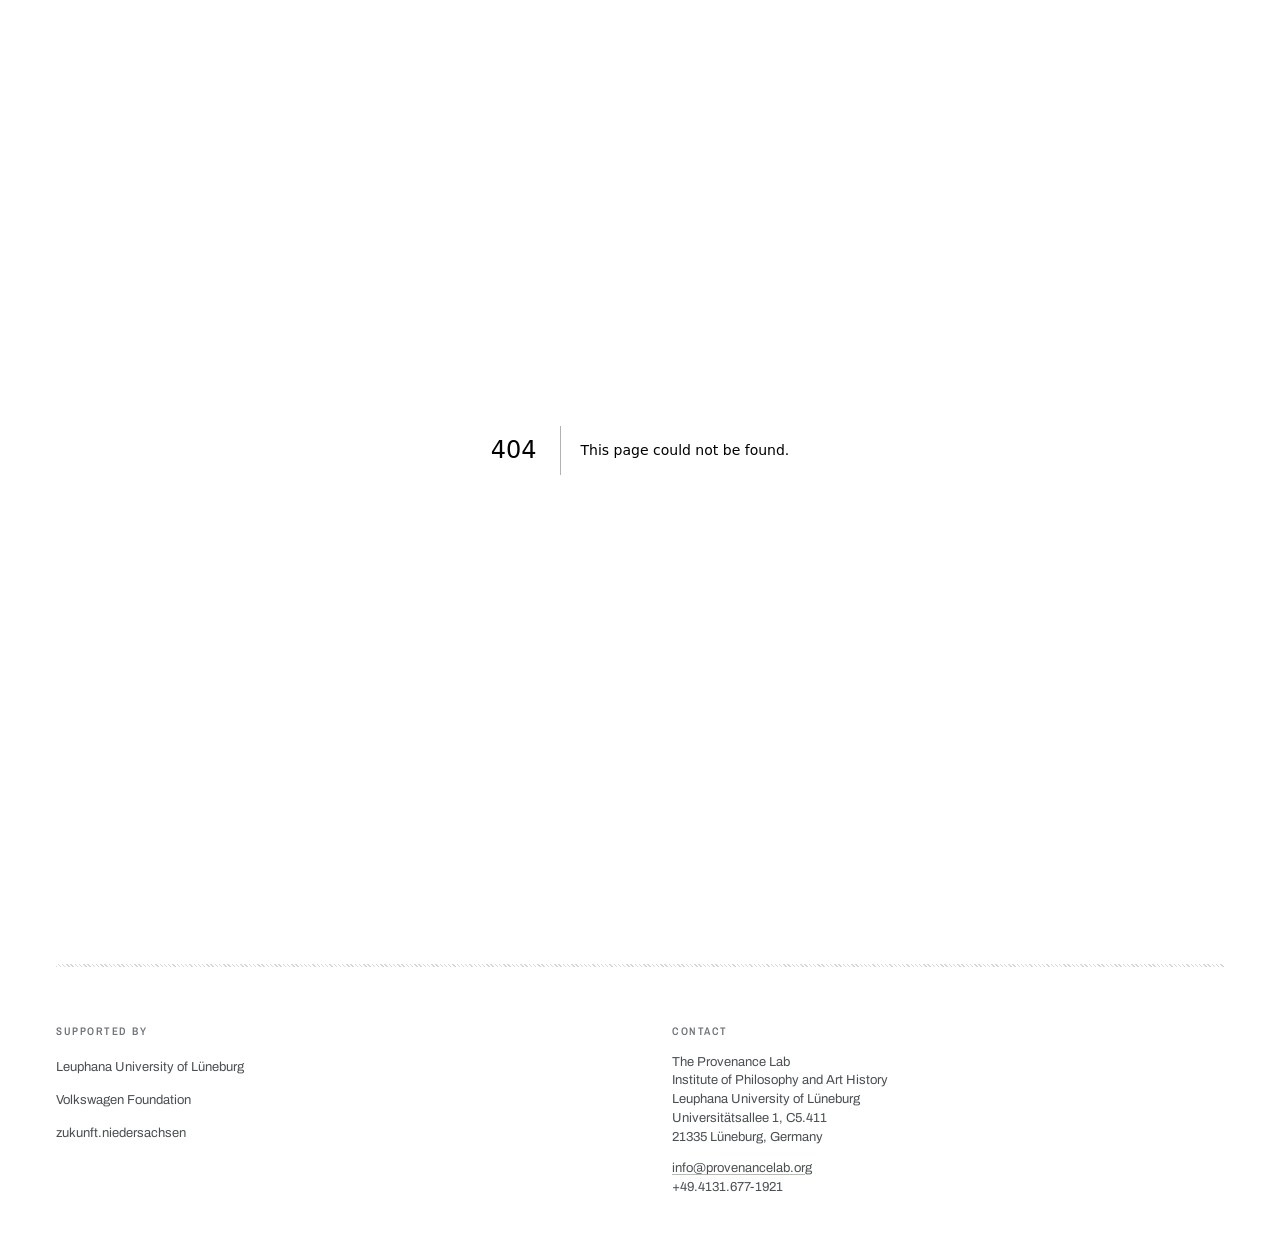
<file: 404/index.html>
<!DOCTYPE html><!--QODdTxQlu7rae3SAjlz25--><html lang="en"><head><meta charSet="utf-8"/><meta name="viewport" content="width=device-width, initial-scale=1"/><link rel="stylesheet" href="/_next/static/chunks/c2a9fc442f5a1a8c.css" data-precedence="next"/><link rel="preload" as="script" fetchPriority="low" href="/_next/static/chunks/9cfc5d2fc19655ab.js"/><script src="/_next/static/chunks/23c29a65c48ab4a4.js" async=""></script><script src="/_next/static/chunks/242188bb71c223d6.js" async=""></script><script src="/_next/static/chunks/turbopack-501cb3036fea2b00.js" async=""></script><script src="/_next/static/chunks/42879de7b8087bc9.js" async=""></script><title>404: This page could not be found.</title><meta name="robots" content="noindex"/><meta name="theme-color" content="#f4f5f2"/><title>The Provenance Lab</title><meta name="description" content="An interdisciplinary research centre at Leuphana University of Lüneburg. We use computational, archival, and collaborative methods to trace how and why art has changed hands."/><link rel="canonical" href="https://provenancelab.org/"/><meta property="og:title" content="The Provenance Lab"/><meta property="og:description" content="An interdisciplinary research centre at Leuphana University of Lüneburg. We use computational, archival, and collaborative methods to trace how and why art has changed hands."/><meta property="og:site_name" content="The Provenance Lab"/><meta property="og:locale" content="en_GB"/><meta property="og:type" content="website"/><meta name="twitter:card" content="summary"/><meta name="twitter:title" content="The Provenance Lab"/><meta name="twitter:description" content="An interdisciplinary research centre at Leuphana University of Lüneburg. We use computational, archival, and collaborative methods to trace how and why art has changed hands."/><script src="/_next/static/chunks/a6dad97d9634a72d.js" noModule=""></script></head><body><div hidden=""><!--$--><!--/$--></div><a href="#main" class="sr-only focus:not-sr-only focus:absolute focus:z-50 focus:m-3 focus:bg-ink focus:px-3 focus:py-2 focus:text-[#f4f5f2]" style="font-family:var(--font-ui);font-size:0.8125rem">Skip to content</a><script type="application/ld+json">{"@context":"https://schema.org","@type":"ResearchOrganization","name":"The Provenance Lab","url":"https://provenancelab.org","parentOrganization":{"@type":"CollegeOrUniversity","name":"Leuphana University of Lüneburg"},"address":{"@type":"PostalAddress","streetAddress":"Universitätsallee 1, C5.411","postalCode":"21335","addressLocality":"Lüneburg","addressCountry":"DE"},"email":"info@provenancelab.org","telephone":"+49-4131-677-1921"}</script><main id="main"><div style="font-family:system-ui,&quot;Segoe UI&quot;,Roboto,Helvetica,Arial,sans-serif,&quot;Apple Color Emoji&quot;,&quot;Segoe UI Emoji&quot;;height:100vh;text-align:center;display:flex;flex-direction:column;align-items:center;justify-content:center"><div><style>body{color:#000;background:#fff;margin:0}.next-error-h1{border-right:1px solid rgba(0,0,0,.3)}@media (prefers-color-scheme:dark){body{color:#fff;background:#000}.next-error-h1{border-right:1px solid rgba(255,255,255,.3)}}</style><h1 class="next-error-h1" style="display:inline-block;margin:0 20px 0 0;padding:0 23px 0 0;font-size:24px;font-weight:500;vertical-align:top;line-height:49px">404</h1><div style="display:inline-block"><h2 style="font-size:14px;font-weight:400;line-height:49px;margin:0">This page could not be found.</h2></div></div></div><!--$--><!--/$--></main><footer class="mt-12 md:mt-16"><div class="wrap"><div class="rule-hatched"></div></div><div class="wrap grid gap-10 py-12 md:grid-cols-2 md:gap-16 md:py-14"><div><p class="marker mb-3">Supported by</p><ul class="flex flex-col gap-1.5"><li><a href="https://www.leuphana.de/en" target="_blank" rel="noopener noreferrer" class="meta transition-[color] duration-150 hover:text-[var(--ink)]">Leuphana University of Lüneburg</a></li><li><a href="https://www.volkswagenstiftung.de/en" target="_blank" rel="noopener noreferrer" class="meta transition-[color] duration-150 hover:text-[var(--ink)]">Volkswagen Foundation</a></li><li><a href="https://www.zukunft.niedersachsen.de/" target="_blank" rel="noopener noreferrer" class="meta transition-[color] duration-150 hover:text-[var(--ink)]">zukunft.niedersachsen</a></li></ul></div><div><p class="marker mb-3">Contact</p><address class="meta not-italic leading-relaxed">The Provenance Lab<br/>Institute of Philosophy and Art History<br/>Leuphana University of Lüneburg<br/>Universitätsallee 1, C5.411<br/>21335 Lüneburg, Germany</address><p class="meta mt-3"><a href="mailto:info@provenancelab.org" class="underline decoration-[var(--rule-strong)] underline-offset-2 hover:decoration-[var(--ink)]">info@provenancelab.org</a><br/>+49.4131.677-1921</p></div></div></footer><script src="/_next/static/chunks/9cfc5d2fc19655ab.js" id="_R_" async=""></script><script>(self.__next_f=self.__next_f||[]).push([0])</script><script>self.__next_f.push([1,"1:\"$Sreact.fragment\"\n2:I[39756,[\"/_next/static/chunks/42879de7b8087bc9.js\"],\"default\"]\n3:I[37457,[\"/_next/static/chunks/42879de7b8087bc9.js\"],\"default\"]\n8:I[68027,[\"/_next/static/chunks/42879de7b8087bc9.js\"],\"default\"]\n:HL[\"/_next/static/chunks/c2a9fc442f5a1a8c.css\",\"style\"]\n"])</script><script>self.__next_f.push([1,"0:{\"P\":null,\"b\":\"QODdTxQlu7rae3SAjlz25\",\"c\":[\"\",\"_not-found\",\"\"],\"q\":\"\",\"i\":false,\"f\":[[[\"\",{\"children\":[\"/_not-found\",{\"children\":[\"__PAGE__\",{}]}]},\"$undefined\",\"$undefined\",true],[[\"$\",\"$1\",\"c\",{\"children\":[[[\"$\",\"link\",\"0\",{\"rel\":\"stylesheet\",\"href\":\"/_next/static/chunks/c2a9fc442f5a1a8c.css\",\"precedence\":\"next\",\"crossOrigin\":\"$undefined\",\"nonce\":\"$undefined\"}],[\"$\",\"script\",\"script-0\",{\"src\":\"/_next/static/chunks/42879de7b8087bc9.js\",\"async\":true,\"nonce\":\"$undefined\"}]],[\"$\",\"html\",null,{\"lang\":\"en\",\"children\":[\"$\",\"body\",null,{\"children\":[[\"$\",\"a\",null,{\"href\":\"#main\",\"className\":\"sr-only focus:not-sr-only focus:absolute focus:z-50 focus:m-3 focus:bg-ink focus:px-3 focus:py-2 focus:text-[#f4f5f2]\",\"style\":{\"fontFamily\":\"var(--font-ui)\",\"fontSize\":\"0.8125rem\"},\"children\":\"Skip to content\"}],[\"$\",\"script\",null,{\"type\":\"application/ld+json\",\"dangerouslySetInnerHTML\":{\"__html\":\"{\\\"@context\\\":\\\"https://schema.org\\\",\\\"@type\\\":\\\"ResearchOrganization\\\",\\\"name\\\":\\\"The Provenance Lab\\\",\\\"url\\\":\\\"https://provenancelab.org\\\",\\\"parentOrganization\\\":{\\\"@type\\\":\\\"CollegeOrUniversity\\\",\\\"name\\\":\\\"Leuphana University of Lüneburg\\\"},\\\"address\\\":{\\\"@type\\\":\\\"PostalAddress\\\",\\\"streetAddress\\\":\\\"Universitätsallee 1, C5.411\\\",\\\"postalCode\\\":\\\"21335\\\",\\\"addressLocality\\\":\\\"Lüneburg\\\",\\\"addressCountry\\\":\\\"DE\\\"},\\\"email\\\":\\\"info@provenancelab.org\\\",\\\"telephone\\\":\\\"+49-4131-677-1921\\\"}\"}}],[\"$\",\"main\",null,{\"id\":\"main\",\"children\":[\"$\",\"$L2\",null,{\"parallelRouterKey\":\"children\",\"error\":\"$undefined\",\"errorStyles\":\"$undefined\",\"errorScripts\":\"$undefined\",\"template\":[\"$\",\"$L3\",null,{}],\"templateStyles\":\"$undefined\",\"templateScripts\":\"$undefined\",\"notFound\":[[[\"$\",\"title\",null,{\"children\":\"404: This page could not be found.\"}],[\"$\",\"div\",null,{\"style\":{\"fontFamily\":\"system-ui,\\\"Segoe UI\\\",Roboto,Helvetica,Arial,sans-serif,\\\"Apple Color Emoji\\\",\\\"Segoe UI Emoji\\\"\",\"height\":\"100vh\",\"textAlign\":\"center\",\"display\":\"flex\",\"flexDirection\":\"column\",\"alignItems\":\"center\",\"justifyContent\":\"center\"},\"children\":[\"$\",\"div\",null,{\"children\":[[\"$\",\"style\",null,{\"dangerouslySetInnerHTML\":{\"__html\":\"body{color:#000;background:#fff;margin:0}.next-error-h1{border-right:1px solid rgba(0,0,0,.3)}@media (prefers-color-scheme:dark){body{color:#fff;background:#000}.next-error-h1{border-right:1px solid rgba(255,255,255,.3)}}\"}}],[\"$\",\"h1\",null,{\"className\":\"next-error-h1\",\"style\":{\"display\":\"inline-block\",\"margin\":\"0 20px 0 0\",\"padding\":\"0 23px 0 0\",\"fontSize\":24,\"fontWeight\":500,\"verticalAlign\":\"top\",\"lineHeight\":\"49px\"},\"children\":404}],[\"$\",\"div\",null,{\"style\":{\"display\":\"inline-block\"},\"children\":[\"$\",\"h2\",null,{\"style\":{\"fontSize\":14,\"fontWeight\":400,\"lineHeight\":\"49px\",\"margin\":0},\"children\":\"This page could not be found.\"}]}]]}]}]],[]],\"forbidden\":\"$undefined\",\"unauthorized\":\"$undefined\"}]}],[\"$\",\"footer\",null,{\"className\":\"mt-12 md:mt-16\",\"children\":[[\"$\",\"div\",null,{\"className\":\"wrap\",\"children\":[\"$\",\"div\",null,{\"className\":\"rule-hatched\"}]}],[\"$\",\"div\",null,{\"className\":\"wrap grid gap-10 py-12 md:grid-cols-2 md:gap-16 md:py-14\",\"children\":[[\"$\",\"div\",null,{\"children\":[[\"$\",\"p\",null,{\"className\":\"marker mb-3\",\"children\":\"Supported by\"}],[\"$\",\"ul\",null,{\"className\":\"flex flex-col gap-1.5\",\"children\":[[\"$\",\"li\",\"Leuphana University of Lüneburg\",{\"children\":[\"$\",\"a\",null,{\"href\":\"https://www.leuphana.de/en\",\"target\":\"_blank\",\"rel\":\"noopener noreferrer\",\"className\":\"meta transition-[color] duration-150 hover:text-[var(--ink)]\",\"children\":\"Leuphana University of Lüneburg\"}]}],[\"$\",\"li\",\"Volkswagen Foundation\",{\"children\":[\"$\",\"a\",null,{\"href\":\"https://www.volkswagenstiftung.de/en\",\"target\":\"_blank\",\"rel\":\"noopener noreferrer\",\"className\":\"meta transition-[color] duration-150 hover:text-[var(--ink)]\",\"children\":\"Volkswagen Foundation\"}]}],[\"$\",\"li\",\"zukunft.niedersachsen\",{\"children\":[\"$\",\"a\",null,{\"href\":\"https://www.zukunft.niedersachsen.de/\",\"target\":\"_blank\",\"rel\":\"noopener noreferrer\",\"className\":\"meta transition-[color] duration-150 hover:text-[var(--ink)]\",\"children\":\"zukunft.niedersachsen\"}]}]]}]]}],[\"$\",\"div\",null,{\"children\":[[\"$\",\"p\",null,{\"className\":\"marker mb-3\",\"children\":\"Contact\"}],[\"$\",\"address\",null,{\"className\":\"meta not-italic leading-relaxed\",\"children\":[\"The Provenance Lab\",[\"$\",\"br\",null,{}],\"Institute of Philosophy and Art History\",[\"$\",\"br\",null,{}],\"Leuphana University of Lüneburg\",[\"$\",\"br\",null,{}],\"Universitätsallee 1, C5.411\",[\"$\",\"br\",null,{}],\"21335 Lüneburg, Germany\"]}],\"$L4\"]}]]}]]}]]}]}]]}],{\"children\":[\"$L5\",{\"children\":[\"$L6\",{},null,false,false]},null,false,false]},null,false,false],\"$L7\",false]],\"m\":\"$undefined\",\"G\":[\"$8\",\"$undefined\"],\"S\":true}\n"])</script><script>self.__next_f.push([1,"9:I[97367,[\"/_next/static/chunks/42879de7b8087bc9.js\"],\"OutletBoundary\"]\na:\"$Sreact.suspense\"\nc:I[97367,[\"/_next/static/chunks/42879de7b8087bc9.js\"],\"ViewportBoundary\"]\ne:I[97367,[\"/_next/static/chunks/42879de7b8087bc9.js\"],\"MetadataBoundary\"]\n4:[\"$\",\"p\",null,{\"className\":\"meta mt-3\",\"children\":[[\"$\",\"a\",null,{\"href\":\"mailto:info@provenancelab.org\",\"className\":\"underline decoration-[var(--rule-strong)] underline-offset-2 hover:decoration-[var(--ink)]\",\"children\":\"info@provenancelab.org\"}],[\"$\",\"br\",null,{}],\"+49.4131.677-1921\"]}]\n5:[\"$\",\"$1\",\"c\",{\"children\":[null,[\"$\",\"$L2\",null,{\"parallelRouterKey\":\"children\",\"error\":\"$undefined\",\"errorStyles\":\"$undefined\",\"errorScripts\":\"$undefined\",\"template\":[\"$\",\"$L3\",null,{}],\"templateStyles\":\"$undefined\",\"templateScripts\":\"$undefined\",\"notFound\":\"$undefined\",\"forbidden\":\"$undefined\",\"unauthorized\":\"$undefined\"}]]}]\n6:[\"$\",\"$1\",\"c\",{\"children\":[[[\"$\",\"title\",null,{\"children\":\"404: This page could not be found.\"}],[\"$\",\"div\",null,{\"style\":\"$0:f:0:1:0:props:children:1:props:children:props:children:2:props:children:props:notFound:0:1:props:style\",\"children\":[\"$\",\"div\",null,{\"children\":[[\"$\",\"style\",null,{\"dangerouslySetInnerHTML\":{\"__html\":\"body{color:#000;background:#fff;margin:0}.next-error-h1{border-right:1px solid rgba(0,0,0,.3)}@media (prefers-color-scheme:dark){body{color:#fff;background:#000}.next-error-h1{border-right:1px solid rgba(255,255,255,.3)}}\"}}],[\"$\",\"h1\",null,{\"className\":\"next-error-h1\",\"style\":\"$0:f:0:1:0:props:children:1:props:children:props:children:2:props:children:props:notFound:0:1:props:children:props:children:1:props:style\",\"children\":404}],[\"$\",\"div\",null,{\"style\":\"$0:f:0:1:0:props:children:1:props:children:props:children:2:props:children:props:notFound:0:1:props:children:props:children:2:props:style\",\"children\":[\"$\",\"h2\",null,{\"style\":\"$0:f:0:1:0:props:children:1:props:children:props:children:2:props:children:props:notFound:0:1:props:children:props:children:2:props:children:props:style\",\"children\":\"This page could not be found.\"}]}]]}]}]],null,[\"$\",\"$L9\",null,{\"children\":[\"$\",\"$a\",null,{\"name\":\"Next.MetadataOutlet\",\"children\":\"$@b\"}]}]]}]\n7:[\"$\",\"$1\",\"h\",{\"children\":[[\"$\",\"meta\",null,{\"name\":\"robots\",\"content\":\"noindex\"}],[\"$\",\"$Lc\",null,{\"children\":\"$@d\"}],[\"$\",\"div\",null,{\"hidden\":true,\"children\":[\"$\",\"$Le\",null,{\"children\":[\"$\",\"$a\",null,{\"name\":\"Next.Metadata\",\"children\":\"$@f\"}]}]}],null]}]\n"])</script><script>self.__next_f.push([1,"d:[[\"$\",\"meta\",\"0\",{\"charSet\":\"utf-8\"}],[\"$\",\"meta\",\"1\",{\"name\":\"viewport\",\"content\":\"width=device-width, initial-scale=1\"}],[\"$\",\"meta\",\"2\",{\"name\":\"theme-color\",\"content\":\"#f4f5f2\"}]]\n"])</script><script>self.__next_f.push([1,"f:[[\"$\",\"title\",\"0\",{\"children\":\"The Provenance Lab\"}],[\"$\",\"meta\",\"1\",{\"name\":\"description\",\"content\":\"An interdisciplinary research centre at Leuphana University of Lüneburg. We use computational, archival, and collaborative methods to trace how and why art has changed hands.\"}],[\"$\",\"link\",\"2\",{\"rel\":\"canonical\",\"href\":\"https://provenancelab.org/\"}],[\"$\",\"meta\",\"3\",{\"property\":\"og:title\",\"content\":\"The Provenance Lab\"}],[\"$\",\"meta\",\"4\",{\"property\":\"og:description\",\"content\":\"An interdisciplinary research centre at Leuphana University of Lüneburg. We use computational, archival, and collaborative methods to trace how and why art has changed hands.\"}],[\"$\",\"meta\",\"5\",{\"property\":\"og:site_name\",\"content\":\"The Provenance Lab\"}],[\"$\",\"meta\",\"6\",{\"property\":\"og:locale\",\"content\":\"en_GB\"}],[\"$\",\"meta\",\"7\",{\"property\":\"og:type\",\"content\":\"website\"}],[\"$\",\"meta\",\"8\",{\"name\":\"twitter:card\",\"content\":\"summary\"}],[\"$\",\"meta\",\"9\",{\"name\":\"twitter:title\",\"content\":\"The Provenance Lab\"}],[\"$\",\"meta\",\"10\",{\"name\":\"twitter:description\",\"content\":\"An interdisciplinary research centre at Leuphana University of Lüneburg. We use computational, archival, and collaborative methods to trace how and why art has changed hands.\"}]]\nb:null\n"])</script></body></html>
</file>
<file: _next/static/chunks/c2a9fc442f5a1a8c.css>
@font-face{font-family:Spectral;font-style:normal;font-display:swap;font-weight:300;src:url(../media/spectral-cyrillic-ext-300-normal.21316160.woff2)format("woff2"),url(../media/spectral-cyrillic-ext-300-normal.a03bd76b.woff)format("woff");unicode-range:U+460-52F,U+1C80-1C8A,U+20B4,U+2DE0-2DFF,U+A640-A69F,U+FE2E-FE2F}@font-face{font-family:Spectral;font-style:normal;font-display:swap;font-weight:300;src:url(../media/spectral-cyrillic-300-normal.14599fdb.woff2)format("woff2"),url(../media/spectral-cyrillic-300-normal.8564efba.woff)format("woff");unicode-range:U+301,U+400-45F,U+490-491,U+4B0-4B1,U+2116}@font-face{font-family:Spectral;font-style:normal;font-display:swap;font-weight:300;src:url(../media/spectral-vietnamese-300-normal.ee69c0b3.woff2)format("woff2"),url(../media/spectral-vietnamese-300-normal.df173690.woff)format("woff");unicode-range:U+102-103,U+110-111,U+128-129,U+168-169,U+1A0-1A1,U+1AF-1B0,U+300-301,U+303-304,U+308-309,U+323,U+329,U+1EA0-1EF9,U+20AB}@font-face{font-family:Spectral;font-style:normal;font-display:swap;font-weight:300;src:url(../media/spectral-latin-ext-300-normal.3481ea9d.woff2)format("woff2"),url(../media/spectral-latin-ext-300-normal.a1ed2874.woff)format("woff");unicode-range:U+100-2BA,U+2BD-2C5,U+2C7-2CC,U+2CE-2D7,U+2DD-2FF,U+304,U+308,U+329,U+1D00-1DBF,U+1E00-1E9F,U+1EF2-1EFF,U+2020,U+20A0-20AB,U+20AD-20C0,U+2113,U+2C60-2C7F,U+A720-A7FF}@font-face{font-family:Spectral;font-style:normal;font-display:swap;font-weight:300;src:url(../media/spectral-latin-300-normal.d63466cf.woff2)format("woff2"),url(../media/spectral-latin-300-normal.2fffe9dd.woff)format("woff");unicode-range:U+??,U+131,U+152-153,U+2BB-2BC,U+2C6,U+2DA,U+2DC,U+304,U+308,U+329,U+2000-206F,U+20AC,U+2122,U+2191,U+2193,U+2212,U+2215,U+FEFF,U+FFFD}
@font-face{font-family:Spectral;font-style:normal;font-display:swap;font-weight:400;src:url(../media/spectral-cyrillic-ext-400-normal.79c38414.woff2)format("woff2"),url(../media/spectral-cyrillic-ext-400-normal.6c195cef.woff)format("woff");unicode-range:U+460-52F,U+1C80-1C8A,U+20B4,U+2DE0-2DFF,U+A640-A69F,U+FE2E-FE2F}@font-face{font-family:Spectral;font-style:normal;font-display:swap;font-weight:400;src:url(../media/spectral-cyrillic-400-normal.66383d7b.woff2)format("woff2"),url(../media/spectral-cyrillic-400-normal.90f96ffc.woff)format("woff");unicode-range:U+301,U+400-45F,U+490-491,U+4B0-4B1,U+2116}@font-face{font-family:Spectral;font-style:normal;font-display:swap;font-weight:400;src:url(../media/spectral-vietnamese-400-normal.5021de04.woff2)format("woff2"),url(../media/spectral-vietnamese-400-normal.4a3d379f.woff)format("woff");unicode-range:U+102-103,U+110-111,U+128-129,U+168-169,U+1A0-1A1,U+1AF-1B0,U+300-301,U+303-304,U+308-309,U+323,U+329,U+1EA0-1EF9,U+20AB}@font-face{font-family:Spectral;font-style:normal;font-display:swap;font-weight:400;src:url(../media/spectral-latin-ext-400-normal.35bbc307.woff2)format("woff2"),url(../media/spectral-latin-ext-400-normal.d2ce68e6.woff)format("woff");unicode-range:U+100-2BA,U+2BD-2C5,U+2C7-2CC,U+2CE-2D7,U+2DD-2FF,U+304,U+308,U+329,U+1D00-1DBF,U+1E00-1E9F,U+1EF2-1EFF,U+2020,U+20A0-20AB,U+20AD-20C0,U+2113,U+2C60-2C7F,U+A720-A7FF}@font-face{font-family:Spectral;font-style:normal;font-display:swap;font-weight:400;src:url(../media/spectral-latin-400-normal.6e17abaf.woff2)format("woff2"),url(../media/spectral-latin-400-normal.ed17146b.woff)format("woff");unicode-range:U+??,U+131,U+152-153,U+2BB-2BC,U+2C6,U+2DA,U+2DC,U+304,U+308,U+329,U+2000-206F,U+20AC,U+2122,U+2191,U+2193,U+2212,U+2215,U+FEFF,U+FFFD}
@font-face{font-family:Spectral;font-style:italic;font-display:swap;font-weight:400;src:url(../media/spectral-cyrillic-ext-400-italic.2d3870b7.woff2)format("woff2"),url(../media/spectral-cyrillic-ext-400-italic.15e81c7b.woff)format("woff");unicode-range:U+460-52F,U+1C80-1C8A,U+20B4,U+2DE0-2DFF,U+A640-A69F,U+FE2E-FE2F}@font-face{font-family:Spectral;font-style:italic;font-display:swap;font-weight:400;src:url(../media/spectral-cyrillic-400-italic.3ef00392.woff2)format("woff2"),url(../media/spectral-cyrillic-400-italic.e13b325e.woff)format("woff");unicode-range:U+301,U+400-45F,U+490-491,U+4B0-4B1,U+2116}@font-face{font-family:Spectral;font-style:italic;font-display:swap;font-weight:400;src:url(../media/spectral-vietnamese-400-italic.e497c7a4.woff2)format("woff2"),url(../media/spectral-vietnamese-400-italic.88e46cc6.woff)format("woff");unicode-range:U+102-103,U+110-111,U+128-129,U+168-169,U+1A0-1A1,U+1AF-1B0,U+300-301,U+303-304,U+308-309,U+323,U+329,U+1EA0-1EF9,U+20AB}@font-face{font-family:Spectral;font-style:italic;font-display:swap;font-weight:400;src:url(../media/spectral-latin-ext-400-italic.738b6ad0.woff2)format("woff2"),url(../media/spectral-latin-ext-400-italic.4741bb6a.woff)format("woff");unicode-range:U+100-2BA,U+2BD-2C5,U+2C7-2CC,U+2CE-2D7,U+2DD-2FF,U+304,U+308,U+329,U+1D00-1DBF,U+1E00-1E9F,U+1EF2-1EFF,U+2020,U+20A0-20AB,U+20AD-20C0,U+2113,U+2C60-2C7F,U+A720-A7FF}@font-face{font-family:Spectral;font-style:italic;font-display:swap;font-weight:400;src:url(../media/spectral-latin-400-italic.97f85bfd.woff2)format("woff2"),url(../media/spectral-latin-400-italic.f6be6afc.woff)format("woff");unicode-range:U+??,U+131,U+152-153,U+2BB-2BC,U+2C6,U+2DA,U+2DC,U+304,U+308,U+329,U+2000-206F,U+20AC,U+2122,U+2191,U+2193,U+2212,U+2215,U+FEFF,U+FFFD}
@font-face{font-family:Spectral;font-style:normal;font-display:swap;font-weight:600;src:url(../media/spectral-cyrillic-ext-600-normal.565e44e8.woff2)format("woff2"),url(../media/spectral-cyrillic-ext-600-normal.03c7d13b.woff)format("woff");unicode-range:U+460-52F,U+1C80-1C8A,U+20B4,U+2DE0-2DFF,U+A640-A69F,U+FE2E-FE2F}@font-face{font-family:Spectral;font-style:normal;font-display:swap;font-weight:600;src:url(../media/spectral-cyrillic-600-normal.16852e1b.woff2)format("woff2"),url(../media/spectral-cyrillic-600-normal.01b6eb31.woff)format("woff");unicode-range:U+301,U+400-45F,U+490-491,U+4B0-4B1,U+2116}@font-face{font-family:Spectral;font-style:normal;font-display:swap;font-weight:600;src:url(../media/spectral-vietnamese-600-normal.80351992.woff2)format("woff2"),url(../media/spectral-vietnamese-600-normal.907616b9.woff)format("woff");unicode-range:U+102-103,U+110-111,U+128-129,U+168-169,U+1A0-1A1,U+1AF-1B0,U+300-301,U+303-304,U+308-309,U+323,U+329,U+1EA0-1EF9,U+20AB}@font-face{font-family:Spectral;font-style:normal;font-display:swap;font-weight:600;src:url(../media/spectral-latin-ext-600-normal.545bb8eb.woff2)format("woff2"),url(../media/spectral-latin-ext-600-normal.40f0ab9a.woff)format("woff");unicode-range:U+100-2BA,U+2BD-2C5,U+2C7-2CC,U+2CE-2D7,U+2DD-2FF,U+304,U+308,U+329,U+1D00-1DBF,U+1E00-1E9F,U+1EF2-1EFF,U+2020,U+20A0-20AB,U+20AD-20C0,U+2113,U+2C60-2C7F,U+A720-A7FF}@font-face{font-family:Spectral;font-style:normal;font-display:swap;font-weight:600;src:url(../media/spectral-latin-600-normal.b3928b93.woff2)format("woff2"),url(../media/spectral-latin-600-normal.47d21adf.woff)format("woff");unicode-range:U+??,U+131,U+152-153,U+2BB-2BC,U+2C6,U+2DA,U+2DC,U+304,U+308,U+329,U+2000-206F,U+20AC,U+2122,U+2191,U+2193,U+2212,U+2215,U+FEFF,U+FFFD}
@font-face{font-family:Archivo;font-style:normal;font-display:swap;font-weight:400;src:url(../media/archivo-vietnamese-400-normal.73a4f96c.woff2)format("woff2"),url(../media/archivo-vietnamese-400-normal.53060f8b.woff)format("woff");unicode-range:U+102-103,U+110-111,U+128-129,U+168-169,U+1A0-1A1,U+1AF-1B0,U+300-301,U+303-304,U+308-309,U+323,U+329,U+1EA0-1EF9,U+20AB}@font-face{font-family:Archivo;font-style:normal;font-display:swap;font-weight:400;src:url(../media/archivo-latin-ext-400-normal.60f0e8f3.woff2)format("woff2"),url(../media/archivo-latin-ext-400-normal.667f90df.woff)format("woff");unicode-range:U+100-2BA,U+2BD-2C5,U+2C7-2CC,U+2CE-2D7,U+2DD-2FF,U+304,U+308,U+329,U+1D00-1DBF,U+1E00-1E9F,U+1EF2-1EFF,U+2020,U+20A0-20AB,U+20AD-20C0,U+2113,U+2C60-2C7F,U+A720-A7FF}@font-face{font-family:Archivo;font-style:normal;font-display:swap;font-weight:400;src:url(../media/archivo-latin-400-normal.e98e5db5.woff2)format("woff2"),url(../media/archivo-latin-400-normal.b5a88f03.woff)format("woff");unicode-range:U+??,U+131,U+152-153,U+2BB-2BC,U+2C6,U+2DA,U+2DC,U+304,U+308,U+329,U+2000-206F,U+20AC,U+2122,U+2191,U+2193,U+2212,U+2215,U+FEFF,U+FFFD}
@font-face{font-family:Archivo;font-style:normal;font-display:swap;font-weight:500;src:url(../media/archivo-vietnamese-500-normal.cebe41a9.woff2)format("woff2"),url(../media/archivo-vietnamese-500-normal.f333c7ff.woff)format("woff");unicode-range:U+102-103,U+110-111,U+128-129,U+168-169,U+1A0-1A1,U+1AF-1B0,U+300-301,U+303-304,U+308-309,U+323,U+329,U+1EA0-1EF9,U+20AB}@font-face{font-family:Archivo;font-style:normal;font-display:swap;font-weight:500;src:url(../media/archivo-latin-ext-500-normal.8837eadf.woff2)format("woff2"),url(../media/archivo-latin-ext-500-normal.5d3358ad.woff)format("woff");unicode-range:U+100-2BA,U+2BD-2C5,U+2C7-2CC,U+2CE-2D7,U+2DD-2FF,U+304,U+308,U+329,U+1D00-1DBF,U+1E00-1E9F,U+1EF2-1EFF,U+2020,U+20A0-20AB,U+20AD-20C0,U+2113,U+2C60-2C7F,U+A720-A7FF}@font-face{font-family:Archivo;font-style:normal;font-display:swap;font-weight:500;src:url(../media/archivo-latin-500-normal.be72f2c5.woff2)format("woff2"),url(../media/archivo-latin-500-normal.67b3ef56.woff)format("woff");unicode-range:U+??,U+131,U+152-153,U+2BB-2BC,U+2C6,U+2DA,U+2DC,U+304,U+308,U+329,U+2000-206F,U+20AC,U+2122,U+2191,U+2193,U+2212,U+2215,U+FEFF,U+FFFD}
@font-face{font-family:Archivo;font-style:normal;font-display:swap;font-weight:600;src:url(../media/archivo-vietnamese-600-normal.f92985bf.woff2)format("woff2"),url(../media/archivo-vietnamese-600-normal.c32908ac.woff)format("woff");unicode-range:U+102-103,U+110-111,U+128-129,U+168-169,U+1A0-1A1,U+1AF-1B0,U+300-301,U+303-304,U+308-309,U+323,U+329,U+1EA0-1EF9,U+20AB}@font-face{font-family:Archivo;font-style:normal;font-display:swap;font-weight:600;src:url(../media/archivo-latin-ext-600-normal.7050cfcc.woff2)format("woff2"),url(../media/archivo-latin-ext-600-normal.0b9d120b.woff)format("woff");unicode-range:U+100-2BA,U+2BD-2C5,U+2C7-2CC,U+2CE-2D7,U+2DD-2FF,U+304,U+308,U+329,U+1D00-1DBF,U+1E00-1E9F,U+1EF2-1EFF,U+2020,U+20A0-20AB,U+20AD-20C0,U+2113,U+2C60-2C7F,U+A720-A7FF}@font-face{font-family:Archivo;font-style:normal;font-display:swap;font-weight:600;src:url(../media/archivo-latin-600-normal.a8eb408d.woff2)format("woff2"),url(../media/archivo-latin-600-normal.55ad0f25.woff)format("woff");unicode-range:U+??,U+131,U+152-153,U+2BB-2BC,U+2C6,U+2DA,U+2DC,U+304,U+308,U+329,U+2000-206F,U+20AC,U+2122,U+2191,U+2193,U+2212,U+2215,U+FEFF,U+FFFD}
@font-face{font-family:Archivo Narrow;font-style:normal;font-display:swap;font-weight:400;src:url(../media/archivo-narrow-vietnamese-400-normal.16857fc2.woff2)format("woff2"),url(../media/archivo-narrow-vietnamese-400-normal.ab95bf18.woff)format("woff");unicode-range:U+102-103,U+110-111,U+128-129,U+168-169,U+1A0-1A1,U+1AF-1B0,U+300-301,U+303-304,U+308-309,U+323,U+329,U+1EA0-1EF9,U+20AB}@font-face{font-family:Archivo Narrow;font-style:normal;font-display:swap;font-weight:400;src:url(../media/archivo-narrow-latin-ext-400-normal.3572750d.woff2)format("woff2"),url(../media/archivo-narrow-latin-ext-400-normal.2c3d4f47.woff)format("woff");unicode-range:U+100-2BA,U+2BD-2C5,U+2C7-2CC,U+2CE-2D7,U+2DD-2FF,U+304,U+308,U+329,U+1D00-1DBF,U+1E00-1E9F,U+1EF2-1EFF,U+2020,U+20A0-20AB,U+20AD-20C0,U+2113,U+2C60-2C7F,U+A720-A7FF}@font-face{font-family:Archivo Narrow;font-style:normal;font-display:swap;font-weight:400;src:url(../media/archivo-narrow-latin-400-normal.61f2f98f.woff2)format("woff2"),url(../media/archivo-narrow-latin-400-normal.a6abf9a4.woff)format("woff");unicode-range:U+??,U+131,U+152-153,U+2BB-2BC,U+2C6,U+2DA,U+2DC,U+304,U+308,U+329,U+2000-206F,U+20AC,U+2122,U+2191,U+2193,U+2212,U+2215,U+FEFF,U+FFFD}
@font-face{font-family:Archivo Narrow;font-style:normal;font-display:swap;font-weight:600;src:url(../media/archivo-narrow-vietnamese-600-normal.27c2868f.woff2)format("woff2"),url(../media/archivo-narrow-vietnamese-600-normal.2344549e.woff)format("woff");unicode-range:U+102-103,U+110-111,U+128-129,U+168-169,U+1A0-1A1,U+1AF-1B0,U+300-301,U+303-304,U+308-309,U+323,U+329,U+1EA0-1EF9,U+20AB}@font-face{font-family:Archivo Narrow;font-style:normal;font-display:swap;font-weight:600;src:url(../media/archivo-narrow-latin-ext-600-normal.6792d1d1.woff2)format("woff2"),url(../media/archivo-narrow-latin-ext-600-normal.84bd29db.woff)format("woff");unicode-range:U+100-2BA,U+2BD-2C5,U+2C7-2CC,U+2CE-2D7,U+2DD-2FF,U+304,U+308,U+329,U+1D00-1DBF,U+1E00-1E9F,U+1EF2-1EFF,U+2020,U+20A0-20AB,U+20AD-20C0,U+2113,U+2C60-2C7F,U+A720-A7FF}@font-face{font-family:Archivo Narrow;font-style:normal;font-display:swap;font-weight:600;src:url(../media/archivo-narrow-latin-600-normal.b6defd68.woff2)format("woff2"),url(../media/archivo-narrow-latin-600-normal.8e035de4.woff)format("woff");unicode-range:U+??,U+131,U+152-153,U+2BB-2BC,U+2C6,U+2DA,U+2DC,U+304,U+308,U+329,U+2000-206F,U+20AC,U+2122,U+2191,U+2193,U+2212,U+2215,U+FEFF,U+FFFD}
@font-face{font-family:Fragment Mono;font-style:normal;font-display:swap;font-weight:400;src:url(../media/fragment-mono-cyrillic-ext-400-normal.a36cd581.woff2)format("woff2"),url(../media/fragment-mono-cyrillic-ext-400-normal.7b42b1d4.woff)format("woff");unicode-range:U+460-52F,U+1C80-1C8A,U+20B4,U+2DE0-2DFF,U+A640-A69F,U+FE2E-FE2F}@font-face{font-family:Fragment Mono;font-style:normal;font-display:swap;font-weight:400;src:url(../media/fragment-mono-latin-ext-400-normal.f120366e.woff2)format("woff2"),url(../media/fragment-mono-latin-ext-400-normal.e93f7ef5.woff)format("woff");unicode-range:U+100-2BA,U+2BD-2C5,U+2C7-2CC,U+2CE-2D7,U+2DD-2FF,U+304,U+308,U+329,U+1D00-1DBF,U+1E00-1E9F,U+1EF2-1EFF,U+2020,U+20A0-20AB,U+20AD-20C0,U+2113,U+2C60-2C7F,U+A720-A7FF}@font-face{font-family:Fragment Mono;font-style:normal;font-display:swap;font-weight:400;src:url(../media/fragment-mono-latin-400-normal.be3b5f9c.woff2)format("woff2"),url(../media/fragment-mono-latin-400-normal.ffb9bc1b.woff)format("woff");unicode-range:U+??,U+131,U+152-153,U+2BB-2BC,U+2C6,U+2DA,U+2DC,U+304,U+308,U+329,U+2000-206F,U+20AC,U+2122,U+2191,U+2193,U+2212,U+2215,U+FEFF,U+FFFD}
@layer properties{@supports (((-webkit-hyphens:none)) and (not (margin-trim:inline))) or ((-moz-orient:inline) and (not (color:rgb(from red r g b)))){*,:before,:after,::backdrop{--tw-rotate-x:initial;--tw-rotate-y:initial;--tw-rotate-z:initial;--tw-skew-x:initial;--tw-skew-y:initial;--tw-leading:initial;--tw-tracking:initial;--tw-shadow:0 0 #0000;--tw-shadow-color:initial;--tw-shadow-alpha:100%;--tw-inset-shadow:0 0 #0000;--tw-inset-shadow-color:initial;--tw-inset-shadow-alpha:100%;--tw-ring-color:initial;--tw-ring-shadow:0 0 #0000;--tw-inset-ring-color:initial;--tw-inset-ring-shadow:0 0 #0000;--tw-ring-inset:initial;--tw-ring-offset-width:0px;--tw-ring-offset-color:#fff;--tw-ring-offset-shadow:0 0 #0000;--tw-duration:initial}}}@layer theme{:root,:host{--font-sans:-apple-system,BlinkMacSystemFont,"Segoe UI",Roboto,"Helvetica Neue","Noto Sans",Arial,sans-serif,"Apple Color Emoji","Segoe UI Emoji","Segoe UI Symbol","Noto Color Emoji";--font-mono:ui-monospace,SFMono-Regular,Menlo,Monaco,Consolas,"Liberation Mono","Courier New",monospace;--spacing:.25rem;--leading-relaxed:1.625;--default-transition-duration:.15s;--default-transition-timing-function:cubic-bezier(.4,0,.2,1);--default-font-family:var(--font-sans);--default-mono-font-family:var(--font-mono);--font-text:var(--font-text);--font-ui:var(--font-ui);--font-narrow:var(--font-narrow);--font-id:var(--font-id)}}@layer base{*,:after,:before,::backdrop{box-sizing:border-box;border:0 solid;margin:0;padding:0}::file-selector-button{box-sizing:border-box;border:0 solid;margin:0;padding:0}html,:host{-webkit-text-size-adjust:100%;tab-size:4;line-height:1.5;font-family:var(--default-font-family,-apple-system,BlinkMacSystemFont,"Segoe UI",Roboto,"Helvetica Neue","Noto Sans",Arial,sans-serif,"Apple Color Emoji","Segoe UI Emoji","Segoe UI Symbol","Noto Color Emoji");font-feature-settings:var(--default-font-feature-settings,normal);font-variation-settings:var(--default-font-variation-settings,normal);-webkit-tap-highlight-color:transparent}hr{height:0;color:inherit;border-top-width:1px}abbr:where([title]){-webkit-text-decoration:underline dotted;text-decoration:underline dotted}h1,h2,h3,h4,h5,h6{font-size:inherit;font-weight:inherit}a{color:inherit;-webkit-text-decoration:inherit;-webkit-text-decoration:inherit;-webkit-text-decoration:inherit;-webkit-text-decoration:inherit;text-decoration:inherit}b,strong{font-weight:bolder}code,kbd,samp,pre{font-family:var(--default-mono-font-family,ui-monospace,SFMono-Regular,Menlo,Monaco,Consolas,"Liberation Mono","Courier New",monospace);font-feature-settings:var(--default-mono-font-feature-settings,normal);font-variation-settings:var(--default-mono-font-variation-settings,normal);font-size:1em}small{font-size:80%}sub,sup{vertical-align:baseline;font-size:75%;line-height:0;position:relative}sub{bottom:-.25em}sup{top:-.5em}table{text-indent:0;border-color:inherit;border-collapse:collapse}:-moz-focusring:where(:not(iframe)){outline:auto}progress{vertical-align:baseline}summary{display:list-item}ol,ul,menu{list-style:none}img,svg,video,canvas,audio,iframe,embed,object{vertical-align:middle;display:block}img,video{max-width:100%;height:auto}button,input,select,optgroup,textarea{font:inherit;font-feature-settings:inherit;font-variation-settings:inherit;letter-spacing:inherit;color:inherit;opacity:1;background-color:#0000;border-radius:0}::file-selector-button{font:inherit;font-feature-settings:inherit;font-variation-settings:inherit;letter-spacing:inherit;color:inherit;opacity:1;background-color:#0000;border-radius:0}:where(select:is([multiple],[size])) optgroup{font-weight:bolder}:where(select:is([multiple],[size])) optgroup option{padding-inline-start:20px}::file-selector-button{margin-inline-end:4px}::placeholder{opacity:1}@supports (not ((-webkit-appearance:-apple-pay-button))) or (contain-intrinsic-size:1px){::placeholder{color:currentColor}@supports (color:color-mix(in lab, red, red)){::placeholder{color:color-mix(in oklab,currentcolor 50%,transparent)}}}textarea{resize:vertical}::-webkit-search-decoration{-webkit-appearance:none}::-webkit-date-and-time-value{min-height:1lh;text-align:inherit}::-webkit-datetime-edit{display:inline-flex}::-webkit-datetime-edit-fields-wrapper{padding:0}::-webkit-datetime-edit{padding-block:0}::-webkit-datetime-edit-year-field{padding-block:0}::-webkit-datetime-edit-month-field{padding-block:0}::-webkit-datetime-edit-day-field{padding-block:0}::-webkit-datetime-edit-hour-field{padding-block:0}::-webkit-datetime-edit-minute-field{padding-block:0}::-webkit-datetime-edit-second-field{padding-block:0}::-webkit-datetime-edit-millisecond-field{padding-block:0}::-webkit-datetime-edit-meridiem-field{padding-block:0}::-webkit-calendar-picker-indicator{line-height:1}:-moz-ui-invalid{box-shadow:none}button,input:where([type=button],[type=reset],[type=submit]){appearance:button}::file-selector-button{appearance:button}::-webkit-inner-spin-button{height:auto}::-webkit-outer-spin-button{height:auto}[hidden]:where(:not([hidden=until-found])){display:none!important}html{-webkit-text-size-adjust:100%}body{background:var(--ground);color:var(--ink);font-family:var(--font-text);-webkit-font-smoothing:antialiased;font-size:1.0625rem;line-height:1.6}::selection{background:#dfe3db}a{color:inherit}:focus-visible{outline:2px solid var(--ink);outline-offset:2px}}@layer components;@layer utilities{.visible{visibility:visible}.sr-only{clip-path:inset(50%);white-space:nowrap;border-width:0;width:1px;height:1px;margin:-1px;padding:0;position:absolute;overflow:hidden}.fixed{position:fixed}.static{position:static}.mt-2\.5{margin-top:calc(var(--spacing)*2.5)}.mt-3{margin-top:calc(var(--spacing)*3)}.mt-12{margin-top:calc(var(--spacing)*12)}.mb-3{margin-bottom:calc(var(--spacing)*3)}.contents{display:contents}.flex{display:flex}.grid{display:grid}.hidden{display:none}.h-3{height:calc(var(--spacing)*3)}.max-w-\[46ch\]{max-width:46ch}.min-w-0{min-width:0}.shrink-0{flex-shrink:0}.transform{transform:var(--tw-rotate-x,)var(--tw-rotate-y,)var(--tw-rotate-z,)var(--tw-skew-x,)var(--tw-skew-y,)}.flex-col{flex-direction:column}.items-center{align-items:center}.gap-1\.5{gap:calc(var(--spacing)*1.5)}.gap-3{gap:calc(var(--spacing)*3)}.gap-7{gap:calc(var(--spacing)*7)}.gap-10{gap:calc(var(--spacing)*10)}.self-center{align-self:center}.overflow-hidden{overflow:hidden}.rounded{border-radius:.25rem}.bg-\[var\(--ground-recessed\)\]{background-color:var(--ground-recessed)}.py-10{padding-block:calc(var(--spacing)*10)}.py-12{padding-block:calc(var(--spacing)*12)}.pt-8{padding-top:calc(var(--spacing)*8)}.pb-6{padding-bottom:calc(var(--spacing)*6)}.font-text{font-family:var(--font-text)}.text-\[0\.9375rem\]{font-size:.9375rem}.text-\[1\.5rem\]{font-size:1.5rem}.leading-\[1\.15\]{--tw-leading:1.15;line-height:1.15}.leading-relaxed{--tw-leading:var(--leading-relaxed);line-height:var(--leading-relaxed)}.tracking-\[-0\.02em\]{--tw-tracking:-.02em;letter-spacing:-.02em}.whitespace-nowrap{white-space:nowrap}.not-italic{font-style:normal}.underline{text-decoration-line:underline}.decoration-\[var\(--rule-strong\)\]{-webkit-text-decoration-color:var(--rule-strong);-webkit-text-decoration-color:var(--rule-strong);-webkit-text-decoration-color:var(--rule-strong);text-decoration-color:var(--rule-strong)}.underline-offset-2{text-underline-offset:2px}.ring{--tw-ring-shadow:var(--tw-ring-inset,)0 0 0 calc(1px + var(--tw-ring-offset-width))var(--tw-ring-color,currentcolor);box-shadow:var(--tw-inset-shadow),var(--tw-inset-ring-shadow),var(--tw-ring-offset-shadow),var(--tw-ring-shadow),var(--tw-shadow)}.transition-\[color\]{transition-property:color;transition-timing-function:var(--tw-ease,var(--default-transition-timing-function));transition-duration:var(--tw-duration,var(--default-transition-duration))}.transition-colors{transition-property:color,background-color,border-color,outline-color,text-decoration-color,fill,stroke,--tw-gradient-from,--tw-gradient-via,--tw-gradient-to;transition-timing-function:var(--tw-ease,var(--default-transition-timing-function));transition-duration:var(--tw-duration,var(--default-transition-duration))}.duration-150{--tw-duration:.15s;transition-duration:.15s}@media (hover:hover){.hover\:text-\[var\(--ink\)\]:hover{color:var(--ink)}.hover\:decoration-\[var\(--ink\)\]:hover{-webkit-text-decoration-color:var(--ink);-webkit-text-decoration-color:var(--ink);-webkit-text-decoration-color:var(--ink);text-decoration-color:var(--ink)}}.focus\:not-sr-only:focus{clip-path:none;white-space:normal;width:auto;height:auto;margin:0;padding:0;position:static;overflow:visible}.focus\:absolute:focus{position:absolute}.focus\:z-50:focus{z-index:50}.focus\:m-3:focus{margin:calc(var(--spacing)*3)}.focus\:bg-ink:focus{background-color:var(--ink)}.focus\:px-3:focus{padding-inline:calc(var(--spacing)*3)}.focus\:py-2:focus{padding-block:calc(var(--spacing)*2)}.focus\:text-\[\#f4f5f2\]:focus{color:#f4f5f2}@media (min-width:48rem){.md\:mt-16{margin-top:calc(var(--spacing)*16)}.md\:grid-cols-2{grid-template-columns:repeat(2,minmax(0,1fr))}.md\:grid-cols-\[minmax\(0\,1fr\)_minmax\(0\,1\.1fr\)\]{grid-template-columns:minmax(0,1fr) minmax(0,1.1fr)}.md\:items-end{align-items:flex-end}.md\:gap-4{gap:calc(var(--spacing)*4)}.md\:gap-16{gap:calc(var(--spacing)*16)}.md\:py-12{padding-block:calc(var(--spacing)*12)}.md\:py-14{padding-block:calc(var(--spacing)*14)}.md\:pt-12{padding-top:calc(var(--spacing)*12)}.md\:pb-8{padding-bottom:calc(var(--spacing)*8)}.md\:text-\[1\.875rem\]{font-size:1.875rem}}}:root{--ground:#f4f5f2;--ground-recessed:#eaebe7;--surface:#fbfbfa;--ink:#16181a;--ink-secondary:#4a4f52;--ink-muted:#6e7478;--rule:#d6d8d2;--rule-strong:#b9bcb5;--e-person:#0072b2;--e-institution:#009e73;--e-place:#d55e00;--e-object:#cc79a7;--e-event:#7a52cc;--font-text:"Spectral",Georgia,serif;--font-ui:"Archivo",system-ui,sans-serif;--font-narrow:"Archivo Narrow","Archivo",system-ui,sans-serif;--font-id:"Fragment Mono",ui-monospace,monospace;--measure:68ch;--gutter:20px}@media (min-width:900px){:root{--gutter:56px}}.hatch{background-image:repeating-linear-gradient(45deg,var(--rule)0 1px,transparent 1px 3px)}.hatch-strong{background-image:repeating-linear-gradient(45deg,var(--rule-strong)0 1px,transparent 1px 3px)}.gap-mark{font-family:var(--font-id);color:var(--ink-muted);letter-spacing:.06em;font-size:.8em}.wrap{padding-inline:var(--gutter);max-width:1440px;margin-inline:auto}.rule-solid{border-top:1px solid var(--rule)}.rule-hatched{background-image:repeating-linear-gradient(45deg,var(--rule)0 1px,transparent 1px 3px);height:3px}.statement{font-family:var(--font-text);letter-spacing:-.022em;text-wrap:pretty;max-width:30ch;font-size:clamp(1.6rem,3.6vw,2.75rem);font-weight:300;line-height:1.24}.statement-field{letter-spacing:-.022em;color:var(--ink);--sf-stub:2rem;--sf-col:auto;font-size:clamp(1.3rem,3.1vw,2.75rem);font-weight:300;line-height:1.3;display:block}.sf-set{display:none}.sf-set--sm{display:block}@media (min-width:420px){.sf-set--sm{display:none}.sf-set--md{display:block}}@media (min-width:560px){.sf-set--md{display:none}.sf-set--lg{display:block}.statement-field{--sf-stub:3rem;--sf-col:20.5em}}@media (min-width:900px){.statement-field{--sf-stub:4rem}}.sf-line--justify{width:var(--sf-col);text-align:justify;text-align-last:justify;display:block}.statement-secondary{font-family:var(--font-text);color:var(--ink-secondary);max-width:34ch;font-size:clamp(1.0625rem,1.5vw,1.25rem);font-weight:400;line-height:1.5}.page-title{font-family:var(--font-text);letter-spacing:-.028em;font-size:clamp(2rem,5vw,3.25rem);font-weight:300;line-height:1.06}.record-title{font-family:var(--font-text);font-size:1.0625rem;font-weight:600;line-height:1.32}.marker{font-family:var(--font-narrow);text-transform:uppercase;letter-spacing:.14em;color:var(--ink-muted);font-size:.6875rem;font-weight:600}.meta{font-family:var(--font-ui);color:var(--ink-secondary);font-size:.8125rem;line-height:1.45}.meta-small{font-family:var(--font-ui);color:var(--ink-muted);font-size:.75rem;line-height:1.4}.ident{font-family:var(--font-id);color:var(--ink-muted);font-size:.75rem}.prose{max-width:var(--measure)}.prose p{margin-block:.85rem}.prose p:first-child{margin-top:0}.prose a{text-underline-offset:2px;text-decoration:underline;text-decoration-thickness:1px;-webkit-text-decoration-color:var(--rule-strong);-webkit-text-decoration-color:var(--rule-strong);-webkit-text-decoration-color:var(--rule-strong);text-decoration-color:var(--rule-strong);transition:text-decoration-color .14s ease-out}.prose a:hover{-webkit-text-decoration-color:var(--ink);-webkit-text-decoration-color:var(--ink);-webkit-text-decoration-color:var(--ink);text-decoration-color:var(--ink)}.newsletter-embed,.newsletter-embed .ml-form-embedContainer,.newsletter-embed .ml-form-align-center,.newsletter-embed .ml-form-embedWrapper{width:100%!important;max-width:none!important;margin:0!important;display:block!important}.newsletter-embed .ml-form-embedWrapper{background:0 0!important;border:0!important;border-radius:0!important}.newsletter-embed .ml-form-embedBody,.newsletter-embed .ml-form-successBody{padding:0!important}.newsletter-embed .ml-form-embedContent{display:none!important}.newsletter-embed .ml-block-form{align-items:stretch;width:100%;display:flex}.newsletter-embed .ml-form-formContent{flex:auto;min-width:0;margin:0!important}.newsletter-embed .ml-form-fieldRow,.newsletter-embed .ml-field-group{height:100%;margin:0!important}#newsletter-mailerlite.newsletter-embed .ml-form-embedContainer .ml-form-embedWrapper .ml-form-embedBody .ml-form-fieldRow input{min-height:3.5rem;background:var(--surface)!important;height:100%!important;color:var(--ink)!important;font-family:var(--font-ui)!important;border:0!important;border-radius:0!important;padding:1rem 1.25rem!important;font-size:.9375rem!important;line-height:1.5!important}.newsletter-embed .ml-form-fieldRow input::placeholder{opacity:1;color:var(--ink-muted)!important}.newsletter-embed .ml-form-fieldRow input:focus-visible{z-index:1;box-shadow:inset 0 0 0 2px var(--ink);position:relative;outline:0!important}.newsletter-embed .ml-form-fieldRow.ml-error input,.newsletter-embed .ml-form-fieldRow input[aria-invalid=true]{box-shadow:inset 0 0 0 2px var(--ink)}.newsletter-embed .ml-form-embedSubmit{flex:none;display:flex;float:none!important;width:auto!important;margin:0!important}#newsletter-mailerlite.newsletter-embed .ml-form-embedContainer .ml-form-embedWrapper .ml-form-embedBody .ml-form-embedSubmit button{min-width:7.5rem;min-height:3.5rem;transition:opacity .15s ease-out;background:var(--ink)!important;width:auto!important;color:var(--ground)!important;font-family:var(--font-ui)!important;border:0!important;border-radius:0!important;margin:0!important;padding:1rem 1.5rem!important;font-size:.9375rem!important;font-weight:500!important;line-height:1.5!important}#newsletter-mailerlite.newsletter-embed .ml-form-embedContainer .ml-form-embedWrapper .ml-form-embedBody .ml-form-embedSubmit button:hover{opacity:.85;background:var(--ink)!important}.newsletter-embed .ml-form-embedSubmit button:focus-visible{z-index:1;outline:2px solid var(--ink);outline-offset:2px;position:relative}.newsletter-embed .ml-form-embedSubmit button:disabled{cursor:wait;opacity:.72}.newsletter-embed .ml-form-embedSubmitLoad:after{border-color:var(--ground)var(--ground)var(--ground)transparent!important}.newsletter-embed .ml-form-successBody{border:1px solid var(--rule-strong);background:var(--surface);padding:.875rem 1.25rem!important}.newsletter-embed .ml-form-successContent{grid-template-columns:.5rem minmax(0,1fr);align-items:center;gap:.75rem;display:grid;text-align:left!important;margin:0!important}.newsletter-embed .ml-form-successContent:before{background:var(--e-institution);content:"";border-radius:50%;width:.45rem;height:.45rem}.newsletter-embed .ml-form-successContent h4{display:none}.newsletter-embed .ml-form-successContent p{color:var(--ink-secondary)!important;font-family:var(--font-ui)!important;margin:0!important;font-size:.9375rem!important;font-weight:400!important;line-height:1.45!important}.newsletter-embed noscript a{text-decoration:underline;-webkit-text-decoration-color:var(--rule-strong);-webkit-text-decoration-color:var(--rule-strong);-webkit-text-decoration-color:var(--rule-strong);text-decoration-color:var(--rule-strong);text-underline-offset:2px}.entity{font-family:var(--font-ui);white-space:nowrap;font-size:.875rem;font-weight:500}.entity:before{content:"";vertical-align:.05em;background:currentColor;border-radius:50%;width:7px;height:7px;margin-right:.4em;display:inline-block}.e-person{color:var(--e-person)}.e-institution{color:var(--e-institution)}.e-place{color:var(--e-place)}.e-object{color:var(--e-object)}.e-event{color:var(--e-event)}.stack{font-family:var(--font-text);font-size:.9375rem;line-height:1.75}.stack-row{grid-template-columns:5.5rem 1fr;align-items:baseline;gap:0 1.25rem;padding-block:.5rem;display:grid}.stack-date{font-family:var(--font-id);color:var(--ink-muted);font-variant-numeric:tabular-nums;font-size:.75rem}.stack-row--gap .stack-owner{color:var(--ink-muted);font-style:italic}.sf-chain-node{transform-box:fill-box;transform-origin:50%}@property --tw-rotate-x{syntax:"*";inherits:false}@property --tw-rotate-y{syntax:"*";inherits:false}@property --tw-rotate-z{syntax:"*";inherits:false}@property --tw-skew-x{syntax:"*";inherits:false}@property --tw-skew-y{syntax:"*";inherits:false}@property --tw-leading{syntax:"*";inherits:false}@property --tw-tracking{syntax:"*";inherits:false}@property --tw-shadow{syntax:"*";inherits:false;initial-value:0 0 #0000}@property --tw-shadow-color{syntax:"*";inherits:false}@property --tw-shadow-alpha{syntax:"<percentage>";inherits:false;initial-value:100%}@property --tw-inset-shadow{syntax:"*";inherits:false;initial-value:0 0 #0000}@property --tw-inset-shadow-color{syntax:"*";inherits:false}@property --tw-inset-shadow-alpha{syntax:"<percentage>";inherits:false;initial-value:100%}@property --tw-ring-color{syntax:"*";inherits:false}@property --tw-ring-shadow{syntax:"*";inherits:false;initial-value:0 0 #0000}@property --tw-inset-ring-color{syntax:"*";inherits:false}@property --tw-inset-ring-shadow{syntax:"*";inherits:false;initial-value:0 0 #0000}@property --tw-ring-inset{syntax:"*";inherits:false}@property --tw-ring-offset-width{syntax:"<length>";inherits:false;initial-value:0}@property --tw-ring-offset-color{syntax:"*";inherits:false;initial-value:#fff}@property --tw-ring-offset-shadow{syntax:"*";inherits:false;initial-value:0 0 #0000}@property --tw-duration{syntax:"*";inherits:false}
</file>
